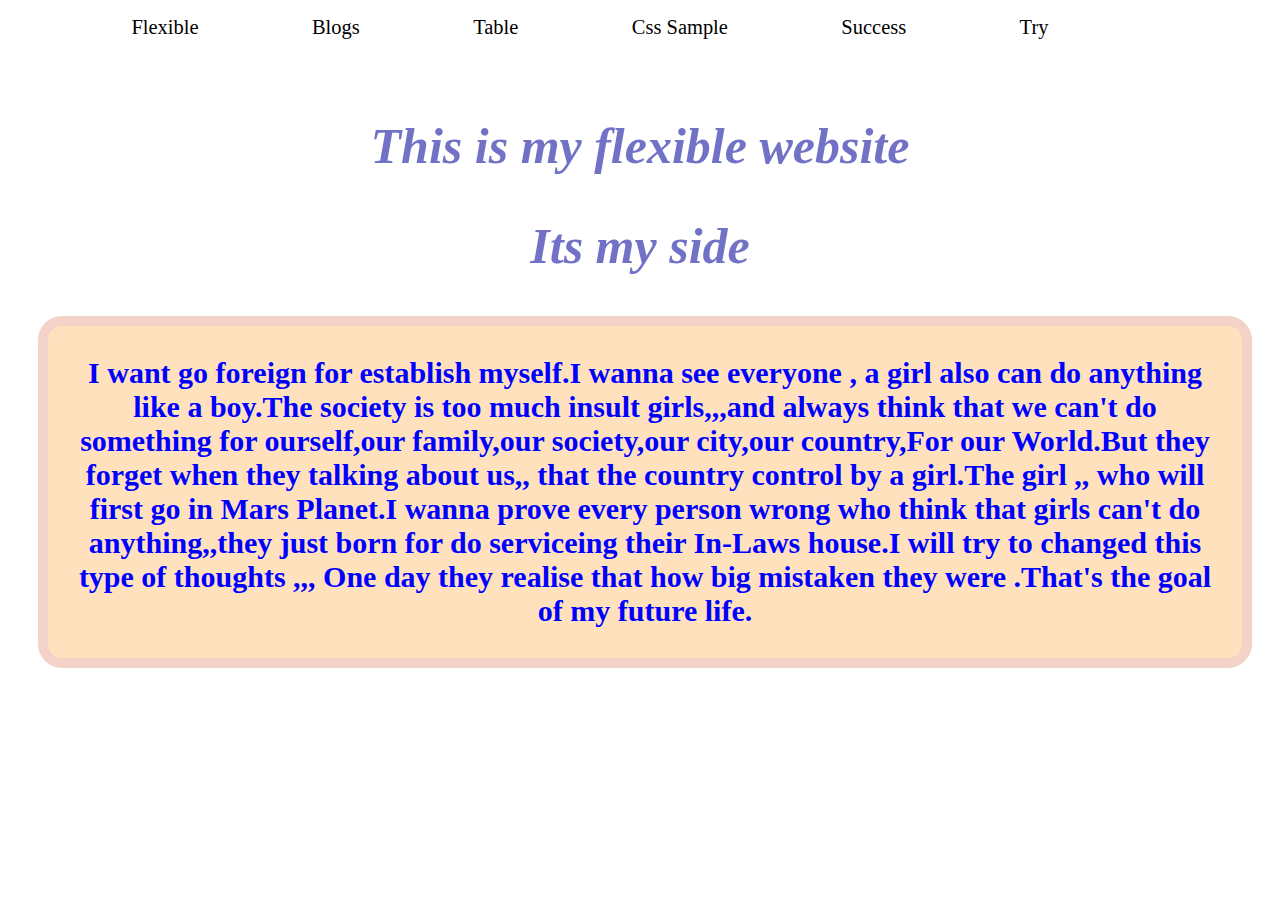
<file: index.html>
<!DOCTYPE html>
<html lang="en">

<head>
    <meta charset="UTF-8">
    <meta http-equiv="X-UA-Compatible" content="IE=edge">
    <meta name="viewport" content="width=device-width, initial-scale=1.0">
    <link rel="stylesheet" href="Styles/nav.css">
    <title> This is my flexible website</title>
    <style>
        h2 {
            color: rgba(5, 5, 155, 0.568);
            text-align: center;
            font-style: italic;
            font-weight: bolder;
            font-size: 50px;
        }

        p {
            border: 10px solid rgba(238, 203, 203, 0.699);
            border-radius: 24px;
            color: blue;
            background-color: rgb(255, 226, 189);
            text-align: center;
            font-size: 30px;
            font-family: cursive;
            font-weight: 700;
            padding: 30px;
            margin: 15px 20px 25px 30px;
        }
    </style>
</head>
<nav>
    <ul>
        <li><a href="index.html">Flexible
                <ul class="dropdown">
                    <li><a href="index.html">💕Flexible💕</a></li>
                    <li><a href="Blogs.html">💖Blogs💖</a></li>
                    <li><a href="Pretty.html">🎀Pretty Css🎀</a></li>
                    <li><a href="Success.html">😎Success😎</a></li>
                    <li><a href="Table.html">📑Table📑</a></li>
                    <li><a href="Try.html">✨Try✨</a></li>
                </ul>
            </a></li>
        <li><a href="Blogs.html"> Blogs
                <ul class="dropdown">
                    <li><a href="index.html">💕Flexible💕</a></li>
                    <li><a href="Blogs.html">💖Blogs💖</a></li>
                    <li><a href="Pretty.html">🎀Pretty Css🎀</a></li>
                    <li><a href="Success.html">😎Success😎</a></li>
                    <li><a href="Table.html">📑Table📑</a></li>
                    <li><a href="Try.html">✨Try✨</a></li>
                </ul>
            </a></li>
        <li><a href="Table.html">Table
                <ul class="dropdown">
                    <li><a href="index.html">💕Flexible💕</a></li>
                    <li><a href="Blogs.html">💖Blogs💖</a></li>
                    <li><a href="Pretty.html">🎀Pretty Css🎀</a></li>
                    <li><a href="Success.html">😎Success😎</a></li>
                    <li><a href="Table.html">📑Table📑</a></li>
                    <li><a href="Try.html">✨Try✨</a></li>
                </ul>
            </a></li>
        <li> <a href="Pretty.html">Css Sample
                <ul class="dropdown">
                    <li><a href="index.html">💕Flexible💕</a></li>
                    <li><a href="Blogs.html">💖Blogs💖</a></li>
                    <li><a href="Pretty.html">🎀Pretty Css🎀</a></li>
                    <li><a href="Success.html">😎Success😎</a></li>
                    <li><a href="Table.html">📑Table📑</a></li>
                    <li><a href="Try.html">✨Try✨</a></li>
                </ul>
            </a></li>
        <li><a href="Success.html">Success
                <ul class="dropdown">
                    <li><a href="index.html">💕Flexible💕</a></li>
                    <li><a href="Blogs.html">💖Blogs💖</a></li>
                    <li><a href="Pretty.html">🎀Pretty Css🎀</a></li>
                    <li><a href="Success.html">😎Success😎</a></li>
                    <li><a href="Table.html">📑Table📑</a></li>
                    <li><a href="Try.html">✨Try✨</a></li>
                </ul>
            </a></li>
        <li><a href="Try.html">Try
                <ul class="dropdown">
                    <li><a href="index.html">💕Flexible💕</a></li>
                    <li><a href="Blogs.html">💖Blogs💖</a></li>
                    <li><a href="Pretty.html">🎀Pretty Css🎀</a></li>
                    <li><a href="Success.html">😎Success😎</a></li>
                    <li><a href="Table.html">📑Table📑</a></li>
                    <li><a href="Try.html">✨Try✨</a></li>
                </ul>
            </a></li>
    </ul>



</nav>

<body>
    <h2> This is my flexible website</h2>
    <h2> Its my side</h2>

    <p>
        I want go foreign for establish myself.I wanna see everyone , a girl also can do anything like a boy.The
        society is too much insult girls,,,and always think that we can't do something for ourself,our family,our
        society,our city,our country,For our World.But they forget when they talking about us,, that the country control
        by a girl.The girl ,, who will first go in Mars Planet.I wanna prove every person wrong who think that girls
        can't do anything,,they just born for do serviceing their In-Laws house.I will try to changed this type of
        thoughts ,,, One day they realise that how big mistaken they were .That's the goal of my future life.
    </p>
</body>

</html>
</file>
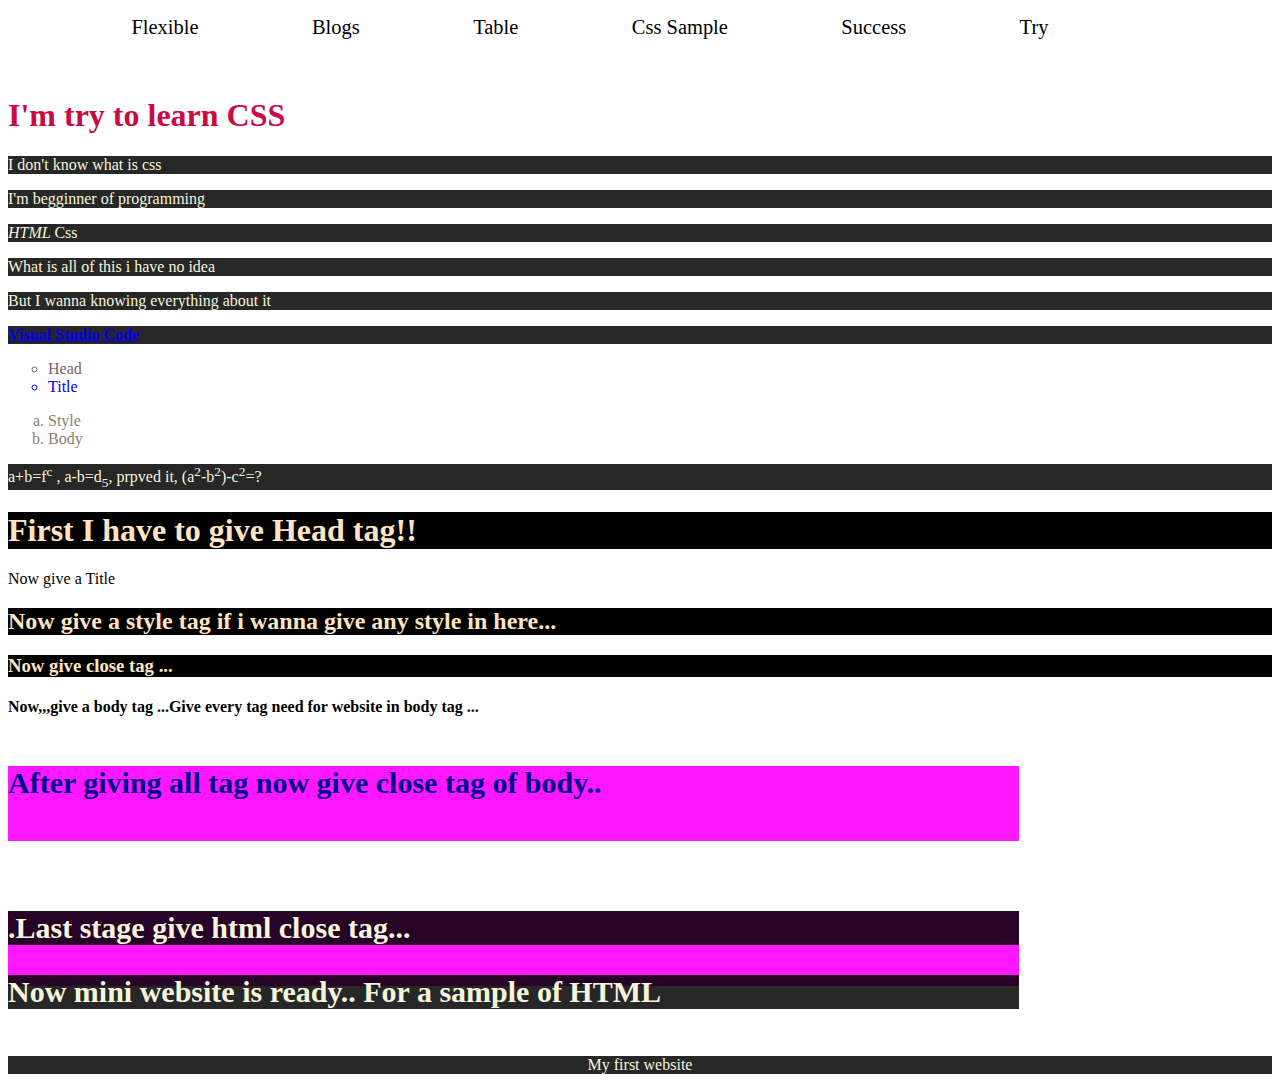
<file: Pretty.html>
<!DOCTYPE html>
<html lang="en">

<head>
    <meta charset="UTF-8">
    <meta http-equiv="X-UA-Compatible" content="IE=edge">
    <meta name="viewport" content="width=device-width, initial-scale=1.0">
    <link rel="stylesheet" href="Styles/nav.css">
    <title> First Css</title>
    <style>
        h1 {
            color: rgb(201, 10, 67);
        }

        p {
            color: beige;
        }

        p {
            background-color: rgba(0, 0, 0, 0.849);
        }

        ul {
            color: blue;
        }

        ol {
            color: rgb(133, 132, 107);
        }

        #tomy {
            color: rgb(119, 101, 115);
        }

        .Tumi {
            color: bisque;
            background-color: black;

        }

        .Jaanu {
            color: darkblue;
            background-color: rgba(255, 0, 255, 0.904);

            height: 75px;
            width: 80%;
            font-size: 30px;
        }
    </style>
</head>

<head>
    <nav>
        <ul>
            <li><a href="index.html">Flexible
                    <ul class="dropdown">
                        <li><a href="index.html">💕Flexible💕</a></li>
                        <li><a href="Blogs.html">💖Blogs💖</a></li>
                        <li><a href="Pretty.html">🎀Pretty Css🎀</a></li>
                        <li><a href="Success.html">😎Success😎</a></li>
                        <li><a href="Table.html">📑Table📑</a></li>
                        <li><a href="Try.html">✨Try✨</a></li>
                    </ul>
                </a></li>
            <li><a href="Blogs.html"> Blogs
                    <ul class="dropdown">
                        <li><a href="index.html">💕Flexible💕</a></li>
                        <li><a href="Blogs.html">💖Blogs💖</a></li>
                        <li><a href="Pretty.html">🎀Pretty Css🎀</a></li>
                        <li><a href="Success.html">😎Success😎</a></li>
                        <li><a href="Table.html">📑Table📑</a></li>
                        <li><a href="Try.html">✨Try✨</a></li>
                    </ul>
                </a></li>
            <li><a href="Table.html">Table
                    <ul class="dropdown">
                        <li><a href="index.html">💕Flexible💕</a></li>
                        <li><a href="Blogs.html">💖Blogs💖</a></li>
                        <li><a href="Pretty.html">🎀Pretty Css🎀</a></li>
                        <li><a href="Success.html">😎Success😎</a></li>
                        <li><a href="Table.html">📑Table📑</a></li>
                        <li><a href="Try.html">✨Try✨</a></li>
                    </ul>
                </a></li>
            <li> <a href="Pretty.html">Css Sample
                    <ul class="dropdown">
                        <li><a href="index.html">💕Flexible💕</a></li>
                        <li><a href="Blogs.html">💖Blogs💖</a></li>
                        <li><a href="Pretty.html">🎀Pretty Css🎀</a></li>
                        <li><a href="Success.html">😎Success😎</a></li>
                        <li><a href="Table.html">📑Table📑</a></li>
                        <li><a href="Try.html">✨Try✨</a></li>
                    </ul>
                </a></li>
            <li><a href="Success.html">Success
                    <ul class="dropdown">
                        <li><a href="index.html">💕Flexible💕</a></li>
                        <li><a href="Blogs.html">💖Blogs💖</a></li>
                        <li><a href="Pretty.html">🎀Pretty Css🎀</a></li>
                        <li><a href="Success.html">😎Success😎</a></li>
                        <li><a href="Table.html">📑Table📑</a></li>
                        <li><a href="Try.html">✨Try✨</a></li>
                    </ul>
                </a></li>
            <li><a href="Try.html">Try
                    <ul class="dropdown">
                        <li><a href="index.html">💕Flexible💕</a></li>
                        <li><a href="Blogs.html">💖Blogs💖</a></li>
                        <li><a href="Pretty.html">🎀Pretty Css🎀</a></li>
                        <li><a href="Success.html">😎Success😎</a></li>
                        <li><a href="Table.html">📑Table📑</a></li>
                        <li><a href="Try.html">✨Try✨</a></li>
                    </ul>
                </a></li>
        </ul>



    </nav>
</head>

<body>
    <h1>I'm try to learn CSS</h1>
    <p> I don't know what is css</p>
    <p>I'm begginner of programming </p>
    <p><i>HTML </i> Css</p>
    <p> What is all of this i have no idea </p>
    <p>But I wanna knowing everything about it</p>
    <p><strong><a href="https://code.visualstudio.com/">Visual Studio Code</a></strong></p>
    <ul type="circle">
        <li id="tomy">Head</li>
        <li>Title</li>
    </ul>
    <ol type="a">
        <li>Style</li>
        <li>Body</li>
    </ol>

    <p>
        a+b=f<sup>c</sup>
        , a-b=d<sub>5</sub>,
        prpved it, (a<sup>2</sup>-b<sup>2</sup>)-c<sup>2</sup>=?
    </p>

    <h1 class="Tumi">
        First I have to give Head tag!!
    </h1>
    Now give a Title
    <h2 class="Tumi">
        Now give a style tag if i wanna give any style in here...
    </h2>
    <h3 class="Tumi">
        Now give close tag ...
    </h3>
    <h4 id="Tumi">
        Now,,,give a body tag ...Give every tag need for website in body tag ...
    </h4>

    <h5 class="Jaanu">
        After giving all tag now give close tag of body..

    </h5>

    <h6 class="Jaanu">
        <p><b>.Last stage give html close tag...</p>
        <p>Now mini website is ready.. For a sample of HTML </p>
        </b>
    </h6>
    <footer>
        <p align="center">My first website</p>
    </footer>

</body>

</html>
</file>
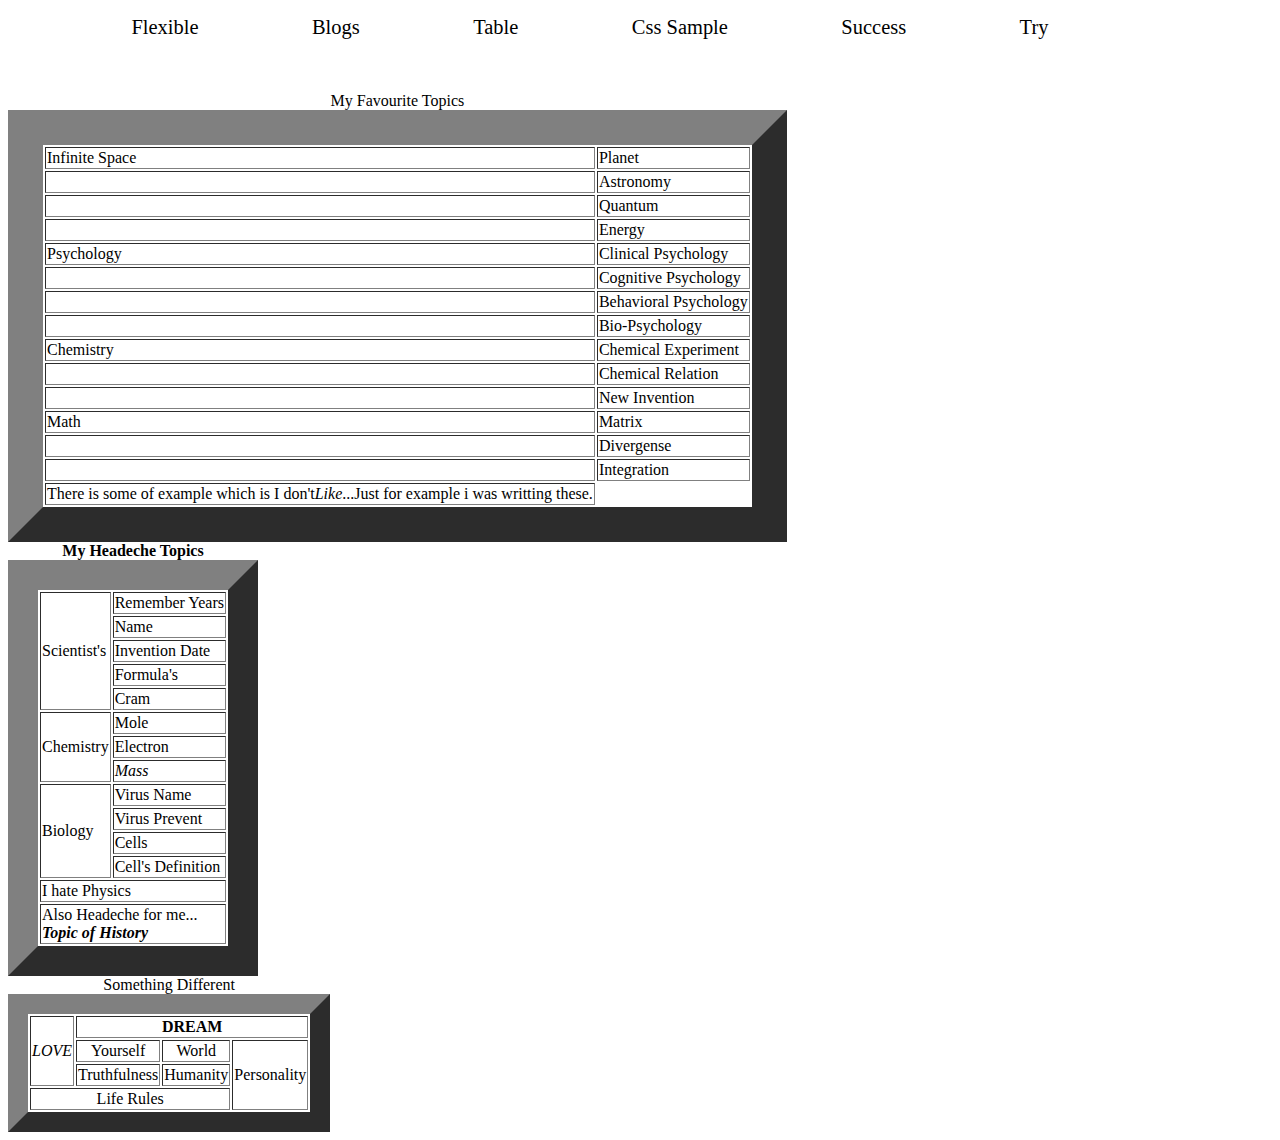
<file: Table.html>
<!DOCTYPE html>
<html lang="en">

<head>
    <meta charset="UTF-8">
    <meta http-equiv="X-UA-Compatible" content="IE=edge">
    <meta name="viewport" content="width=device-width, initial-scale=1.0">
    <link rel="stylesheet" href="Styles/nav.css">
    <title>Table Making</title>


</head>

<head>
    <nav>
        <ul>
            <li><a href="index.html">Flexible
                    <ul class="dropdown">
                        <li><a href="index.html">💕Flexible💕</a></li>
                        <li><a href="Blogs.html">💖Blogs💖</a></li>
                        <li><a href="Pretty.html">🎀Pretty Css🎀</a></li>
                        <li><a href="Success.html">😎Success😎</a></li>
                        <li><a href="Table.html">📑Table📑</a></li>
                        <li><a href="Try.html">✨Try✨</a></li>
                    </ul>
                </a></li>
            <li><a href="Blogs.html"> Blogs
                    <ul class="dropdown">
                        <li><a href="index.html">💕Flexible💕</a></li>
                        <li><a href="Blogs.html">💖Blogs💖</a></li>
                        <li><a href="Pretty.html">🎀Pretty Css🎀</a></li>
                        <li><a href="Success.html">😎Success😎</a></li>
                        <li><a href="Table.html">📑Table📑</a></li>
                        <li><a href="Try.html">✨Try✨</a></li>
                    </ul>
                </a></li>
            <li><a href="Table.html">Table
                    <ul class="dropdown">
                        <li><a href="index.html">💕Flexible💕</a></li>
                        <li><a href="Blogs.html">💖Blogs💖</a></li>
                        <li><a href="Pretty.html">🎀Pretty Css🎀</a></li>
                        <li><a href="Success.html">😎Success😎</a></li>
                        <li><a href="Table.html">📑Table📑</a></li>
                        <li><a href="Try.html">✨Try✨</a></li>
                    </ul>
                </a></li>
            <li> <a href="Pretty.html">Css Sample
                    <ul class="dropdown">
                        <li><a href="index.html">💕Flexible💕</a></li>
                        <li><a href="Blogs.html">💖Blogs💖</a></li>
                        <li><a href="Pretty.html">🎀Pretty Css🎀</a></li>
                        <li><a href="Success.html">😎Success😎</a></li>
                        <li><a href="Table.html">📑Table📑</a></li>
                        <li><a href="Try.html">✨Try✨</a></li>
                    </ul>
                </a></li>
            <li><a href="Success.html">Success
                    <ul class="dropdown">
                        <li><a href="index.html">💕Flexible💕</a></li>
                        <li><a href="Blogs.html">💖Blogs💖</a></li>
                        <li><a href="Pretty.html">🎀Pretty Css🎀</a></li>
                        <li><a href="Success.html">😎Success😎</a></li>
                        <li><a href="Table.html">📑Table📑</a></li>
                        <li><a href="Try.html">✨Try✨</a></li>
                    </ul>
                </a></li>
            <li><a href="Try.html">Try
                    <ul class="dropdown">
                        <li><a href="index.html">💕Flexible💕</a></li>
                        <li><a href="Blogs.html">💖Blogs💖</a></li>
                        <li><a href="Pretty.html">🎀Pretty Css🎀</a></li>
                        <li><a href="Success.html">😎Success😎</a></li>
                        <li><a href="Table.html">📑Table📑</a></li>
                        <li><a href="Try.html">✨Try✨</a></li>
                    </ul>
                </a></li>
        </ul>



    </nav>
</head>

<body>
    <table border="35px">
        <caption>My Favourite Topics</caption>
        <tr>
            <td> Infinite Space</td>
            <td>Planet</td>
        </tr>
        <tr>
            <td> </td>
            <td> Astronomy</td>
        </tr>
        <tr>
            <td> </td>
            <td>Quantum</td>
        </tr>
        <tr>
            <td> </td>
            <td> Energy</td>
        </tr>
        <tr>
            <td>Psychology </td>
            <td>Clinical Psychology</td>
        </tr>
        <tr>
            <td> </td>
            <td> Cognitive Psychology</td>
        </tr>
        <tr>
            <td> </td>
            <td>Behavioral Psychology </td>

        </tr>
        <tr>
            <td> </td>
            <td> Bio-Psychology </td>

        </tr>
        <tr>
            <td>Chemistry</td>
            <td>Chemical Experiment</td>
        </tr>
        <tr>
            <td> </td>
            <td> Chemical Relation</td>

        </tr>
        <tr>
            <td> </td>
            <td> New Invention</td>
        </tr>
        <tr>
            <td>Math</td>
            <td>Matrix</td>
        </tr>
        <tr>
            <td> </td>
            <td>Divergense</td>
        </tr>
        <tr>
            <td>

            </td>
            <td> Integration</td>
        </tr>
        <tr>
            <td align="center">There is some of example which is I don't<i>Like</i>...Just for example i was writting
                these.</td>
        </tr>

    </table>





</body>

</html>
<html>

<body>

    <table border="30px">
        <caption><b>My Headeche Topics</b></caption>
        <tr>
            <td rowspan="5">Scientist's</td>
            <td>Remember Years </td>

        </tr>
        <tr>
            <td>Name</td>
        </tr>
        <tr>
            <td>Invention Date </td>
        </tr>
        <tr>
            <td>Formula's</td>
        </tr>
        <tr>
            <td>Cram</td>
        </tr>
        <tr>
            <td rowspan="3">Chemistry</td>
            <td>Mole</td>
        </tr>
        <tr>
            <td>Electron</td>
        </tr>
        <tr>
            <td><i>Mass</i></td>
        </tr>

        <tr>
            <td rowspan="4">Biology</td>
            <td>Virus Name</td>
        </tr>
        <tr>

            <td>Virus Prevent</td>
        </tr>
        <tr>
            <td>Cells</td>
        </tr>
        <tr>
            <td>Cell's Definition</td>
        </tr>
        <tr>
            <td colspan="2">I hate Physics</td>
        </tr>
        <tr>
            <td colspan="4">Also Headeche for me...<br><i><b>Topic of History</b></i></td>
        </tr>

    </table>


    <table border="20px">
        <caption>Something Different</caption>
        <tr>
            <td rowspan="3" align="center"><i>LOVE</i></td>
            <td colspan="4" align="center"><b>DREAM</b></td>
        </tr>
        <tr>
            <td align="center">Yourself</td>
            <td align="center">World</td>


            <td rowspan="3" align="center">Personality</td>
        </tr>
        <tr>
            <td align="center">Truthfulness</td>
            <td align="center">Humanity</td>
        </tr>
        <tr>
            <td colspan="3" align="center">Life Rules</td>
        </tr>

    </table>

</body>

</html>
</file>
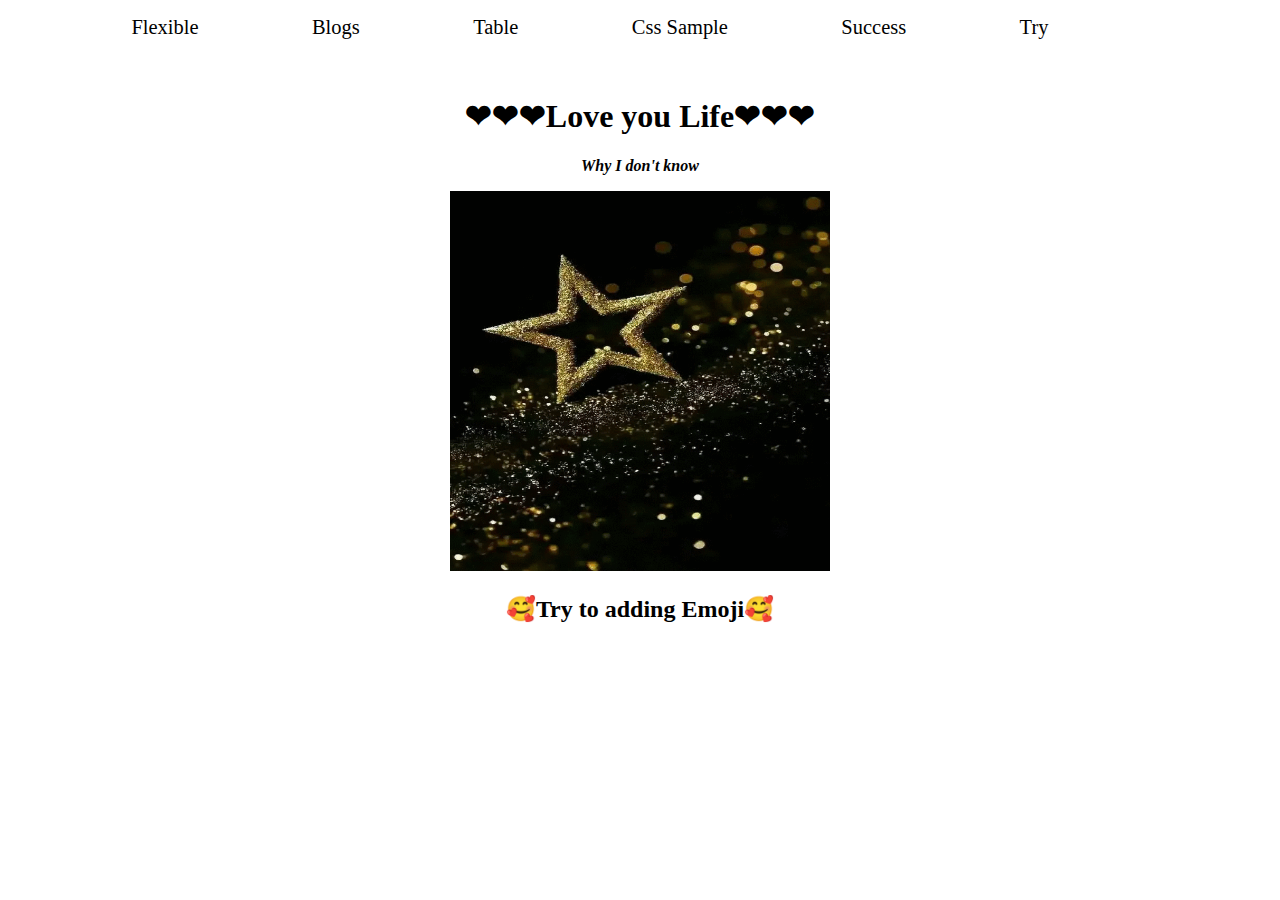
<file: Try.html>
<!DOCTYPE html>
<html lang="en">

<head>
    <meta charset="UTF-8">
    <meta http-equiv="X-UA-Compatible" content="IE=edge">
    <meta name="viewport" content="width=device-width, initial-scale=1.0">
    <link rel="stylesheet" href="Styles/nav.css">
    <title>Try</title>

</head>

<head>
    <nav>
        <ul>
            <li><a href="index.html">Flexible
                    <ul class="dropdown">
                        <li><a href="index.html">💕Flexible💕</a></li>
                        <li><a href="Blogs.html">💖Blogs💖</a></li>
                        <li><a href="Pretty.html">🎀Pretty Css🎀</a></li>
                        <li><a href="Success.html">😎Success😎</a></li>
                        <li><a href="Table.html">📑Table📑</a></li>
                        <li><a href="Try.html">✨Try✨</a></li>
                    </ul>
                </a></li>
            <li><a href="Blogs.html"> Blogs
                    <ul class="dropdown">
                        <li><a href="index.html">💕Flexible💕</a></li>
                        <li><a href="Blogs.html">💖Blogs💖</a></li>
                        <li><a href="Pretty.html">🎀Pretty Css🎀</a></li>
                        <li><a href="Success.html">😎Success😎</a></li>
                        <li><a href="Table.html">📑Table📑</a></li>
                        <li><a href="Try.html">✨Try✨</a></li>
                    </ul>
                </a></li>
            <li><a href="Table.html">Table
                    <ul class="dropdown">
                        <li><a href="index.html">💕Flexible💕</a></li>
                        <li><a href="Blogs.html">💖Blogs💖</a></li>
                        <li><a href="Pretty.html">🎀Pretty Css🎀</a></li>
                        <li><a href="Success.html">😎Success😎</a></li>
                        <li><a href="Table.html">📑Table📑</a></li>
                        <li><a href="Try.html">✨Try✨</a></li>
                    </ul>
                </a></li>
            <li> <a href="Pretty.html">Css Sample
                    <ul class="dropdown">
                        <li><a href="index.html">💕Flexible💕</a></li>
                        <li><a href="Blogs.html">💖Blogs💖</a></li>
                        <li><a href="Pretty.html">🎀Pretty Css🎀</a></li>
                        <li><a href="Success.html">😎Success😎</a></li>
                        <li><a href="Table.html">📑Table📑</a></li>
                        <li><a href="Try.html">✨Try✨</a></li>
                    </ul>
                </a></li>
            <li><a href="Success.html">Success
                    <ul class="dropdown">
                        <li><a href="index.html">💕Flexible💕</a></li>
                        <li><a href="Blogs.html">💖Blogs💖</a></li>
                        <li><a href="Pretty.html">🎀Pretty Css🎀</a></li>
                        <li><a href="Success.html">😎Success😎</a></li>
                        <li><a href="Table.html">📑Table📑</a></li>
                        <li><a href="Try.html">✨Try✨</a></li>
                    </ul>
                </a></li>
            <li><a href="Try.html">Try
                    <ul class="dropdown">
                        <li><a href="index.html">💕Flexible💕</a></li>
                        <li><a href="Blogs.html">💖Blogs💖</a></li>
                        <li><a href="Pretty.html">🎀Pretty Css🎀</a></li>
                        <li><a href="Success.html">😎Success😎</a></li>
                        <li><a href="Table.html">📑Table📑</a></li>
                        <li><a href="Try.html">✨Try✨</a></li>
                    </ul>
                </a></li>
        </ul>



    </nav>
</head>

<body align="center">
    <h1>❤❤❤Love you Life❤❤❤</h1>
    <p><b><i>Why I don't know</i></b></p>
    <a href="Images/Blur Star.gif" target="_blank"> <img src='./Images/Blur Star.gif' width="380px" height="380px"
            alt=" ⭐✨Star pic✨⭐"></a>
    <h2>🥰Try to adding Emoji🥰</h2>
</body>

</html>
</file>
<file: Styles/nav.css>
nav>ul {
    display: flex;
}

nav li {
    list-style: none;
    margin-right: 20px;
    padding: 0 10px 0 10px;
    margin-left: 6%;
    margin-bottom: 3%;
    text-align: center;



}

nav li:hover {
    background-color: rgb(206, 206, 201);
    font-family: fantasy;
    border-radius: 5px;
    border: 3px solid rgb(196, 192, 192);
}

nav li a {
    text-decoration: none;
    color: black;
    font-size: 128%;

}

nav>ul>li:hover>ul {
    display: block;
}

.dropdown {
    display: none;
    position: absolute;
    background-color: rgb(233, 226, 217);
    padding: 0;
    border-radius: 20px;
    border: 5px solid rgb(199, 196, 158);

}

.dropdown li {
    margin: 0;
    padding-right: 10px;
    text-align: center;
    height: 40px;

}
</file>
